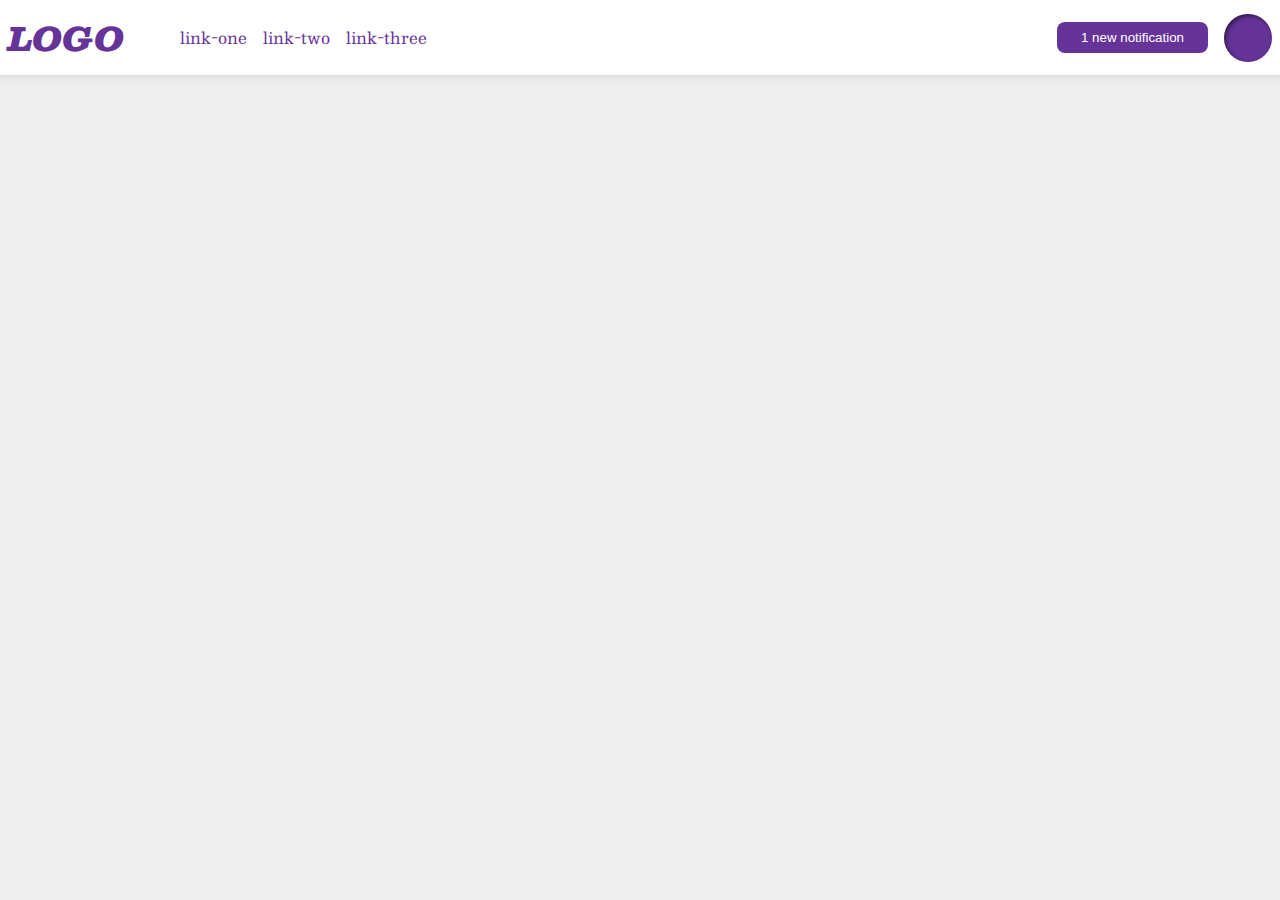
<file: flex/03-flex-header-2/index.html>
<!DOCTYPE html>
<html lang="en">
  <head>
    <meta charset="UTF-8">
    <meta http-equiv="X-UA-Compatible" content="IE=edge">
    <meta name="viewport" content="width=device-width, initial-scale=1.0">
    <title>Flex Header 2</title>
    <link rel="stylesheet" href="style.css">
  </head>
  <body>
    <div class="header">
      <div class="left">
        <div class="logo">
          LOGO
        </div>
        <ul class="links">
          <li><a href="google.com">link-one</a></li>
          <li><a href="google.com">link-two</a></li>
          <li><a href="google.com">link-three</a></li>
        </ul>
      </div>
      <div class="right">
        <button class="notifications">
          1 new notification
        </button>
        <div class="profile-image"></div>
      </div>
    </div>
  </body>
</html>
</file>
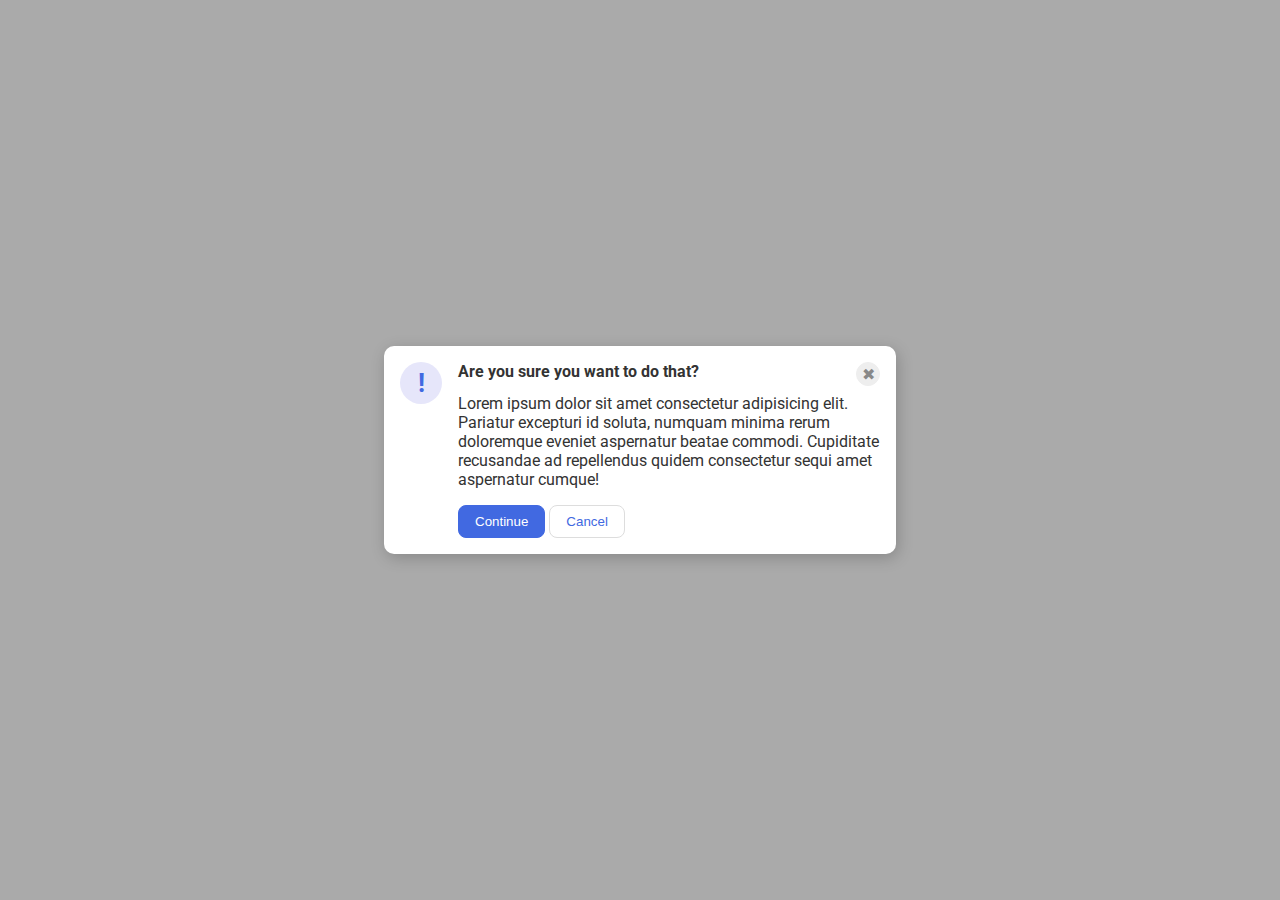
<file: flex/05-flex-modal/index.html>
<!DOCTYPE html>
<html lang="en">
  <head>
    <meta charset="UTF-8" />
    <meta http-equiv="X-UA-Compatible" content="IE=edge" />
    <meta name="viewport" content="width=device-width, initial-scale=1.0" />
    <link rel="stylesheet" href="style.css" />
    <title>Modal</title>
  </head>
  <body>
    <div class="modal">
      <div class="icon">!</div>
      <div class="right">
        <div class="header">
          Are you sure you want to do that?
          <button class="close-button">✖</button>
        </div>
        <div class="text">
          Lorem ipsum dolor sit amet consectetur adipisicing elit. Pariatur
          excepturi id soluta, numquam minima rerum doloremque eveniet
          aspernatur beatae commodi. Cupiditate recusandae ad repellendus quidem
          consectetur sequi amet aspernatur cumque!
        </div>
        <button class="continue">Continue</button>
        <button class="cancel">Cancel</button>
      </div>
    </div>
  </body>
</html>
</file>
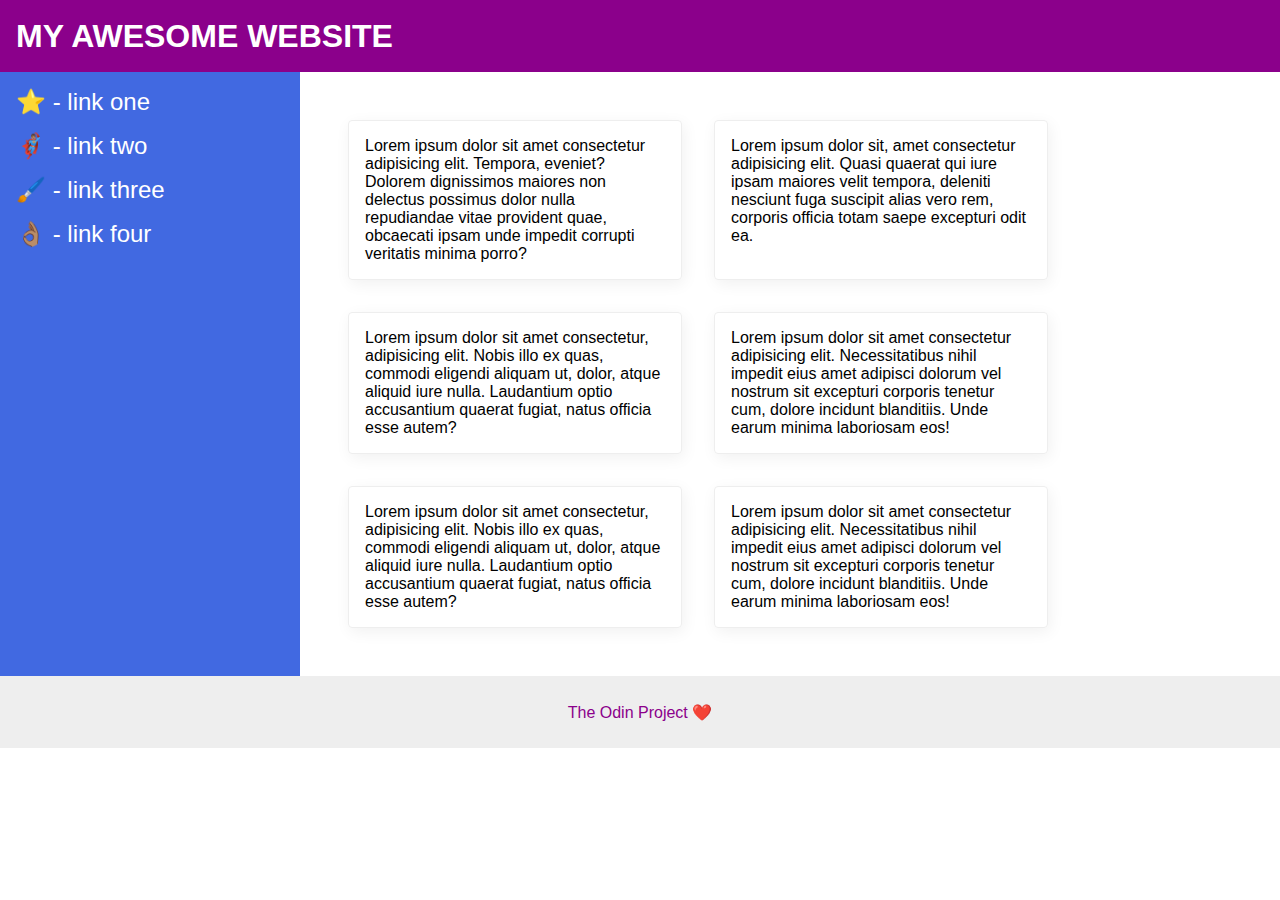
<file: flex/07-flex-layout-2/index.html>
<!DOCTYPE html>
<html lang="en">
  <head>
    <meta charset="UTF-8" />
    <meta http-equiv="X-UA-Compatible" content="IE=edge" />
    <meta name="viewport" content="width=device-width, initial-scale=1.0" />
    <title>The Holy Grail</title>
    <link rel="stylesheet" href="style.css" />
  </head>
  <body>
    <div class="header">MY AWESOME WEBSITE</div>
    <div class="content">
      <div class="sidebar">
        <ul>
          <li><a href="#">⭐ - link one</a></li>
          <li><a href="#">🦸🏽‍♂️ - link two</a></li>
          <li><a href="#">🖌️ - link three</a></li>
          <li><a href="#">👌🏽 - link four</a></li>
        </ul>
      </div>
      <div class="cards">
        <div class="card">
          Lorem ipsum dolor sit amet consectetur adipisicing elit. Tempora,
          eveniet? Dolorem dignissimos maiores non delectus possimus dolor nulla
          repudiandae vitae provident quae, obcaecati ipsam unde impedit corrupti
          veritatis minima porro?
        </div>
        <div class="card">
          Lorem ipsum dolor sit, amet consectetur adipisicing elit. Quasi quaerat
          qui iure ipsam maiores velit tempora, deleniti nesciunt fuga suscipit
          alias vero rem, corporis officia totam saepe excepturi odit ea.
        </div>
        <div class="card">
          Lorem ipsum dolor sit amet consectetur, adipisicing elit. Nobis illo ex
          quas, commodi eligendi aliquam ut, dolor, atque aliquid iure nulla.
          Laudantium optio accusantium quaerat fugiat, natus officia esse autem?
        </div>
        <div class="card">
          Lorem ipsum dolor sit amet consectetur adipisicing elit. Necessitatibus
          nihil impedit eius amet adipisci dolorum vel nostrum sit excepturi
          corporis tenetur cum, dolore incidunt blanditiis. Unde earum minima
          laboriosam eos!
        </div>
        <div class="card">
          Lorem ipsum dolor sit amet consectetur, adipisicing elit. Nobis illo ex
          quas, commodi eligendi aliquam ut, dolor, atque aliquid iure nulla.
          Laudantium optio accusantium quaerat fugiat, natus officia esse autem?
        </div>
        <div class="card">
          Lorem ipsum dolor sit amet consectetur adipisicing elit. Necessitatibus
          nihil impedit eius amet adipisci dolorum vel nostrum sit excepturi
          corporis tenetur cum, dolore incidunt blanditiis. Unde earum minima
          laboriosam eos!
        </div>
      </div>
      
    </div>
    <div class="footer">The Odin Project ❤️</div>
  </body>
</html>
</file>
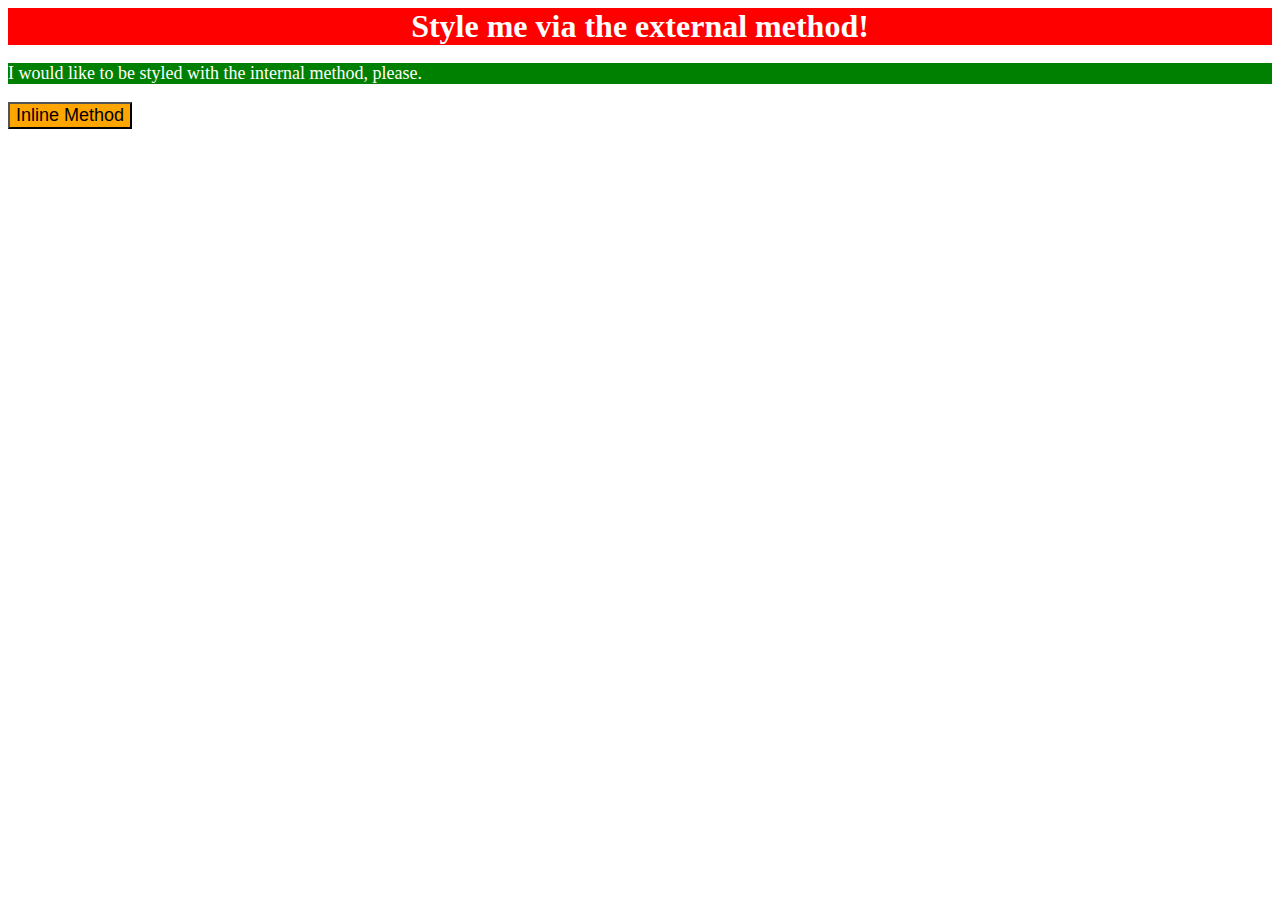
<file: foundations/01-css-methods/index.html>
<!DOCTYPE html>
<html lang="en">
  <head>
    <meta charset="UTF-8" />
    <meta http-equiv="X-UA-Compatible" content="IE=edge" />
    <meta name="viewport" content="width=device-width, initial-scale=1.0" />
    <title>Methods for Adding CSS</title>
    <link rel="stylesheet" href="style.css" />
    <style>
      p {
        background-color: green;
        color: white;
        font-size: 18px;
      }
    </style>
  </head>
  <body>
    <div>Style me via the external method!</div>
    <p>I would like to be styled with the internal method, please.</p>
    <button style="background-color: orange; font-size: 18px">
      Inline Method
    </button>
  </body>
</html>
</file>
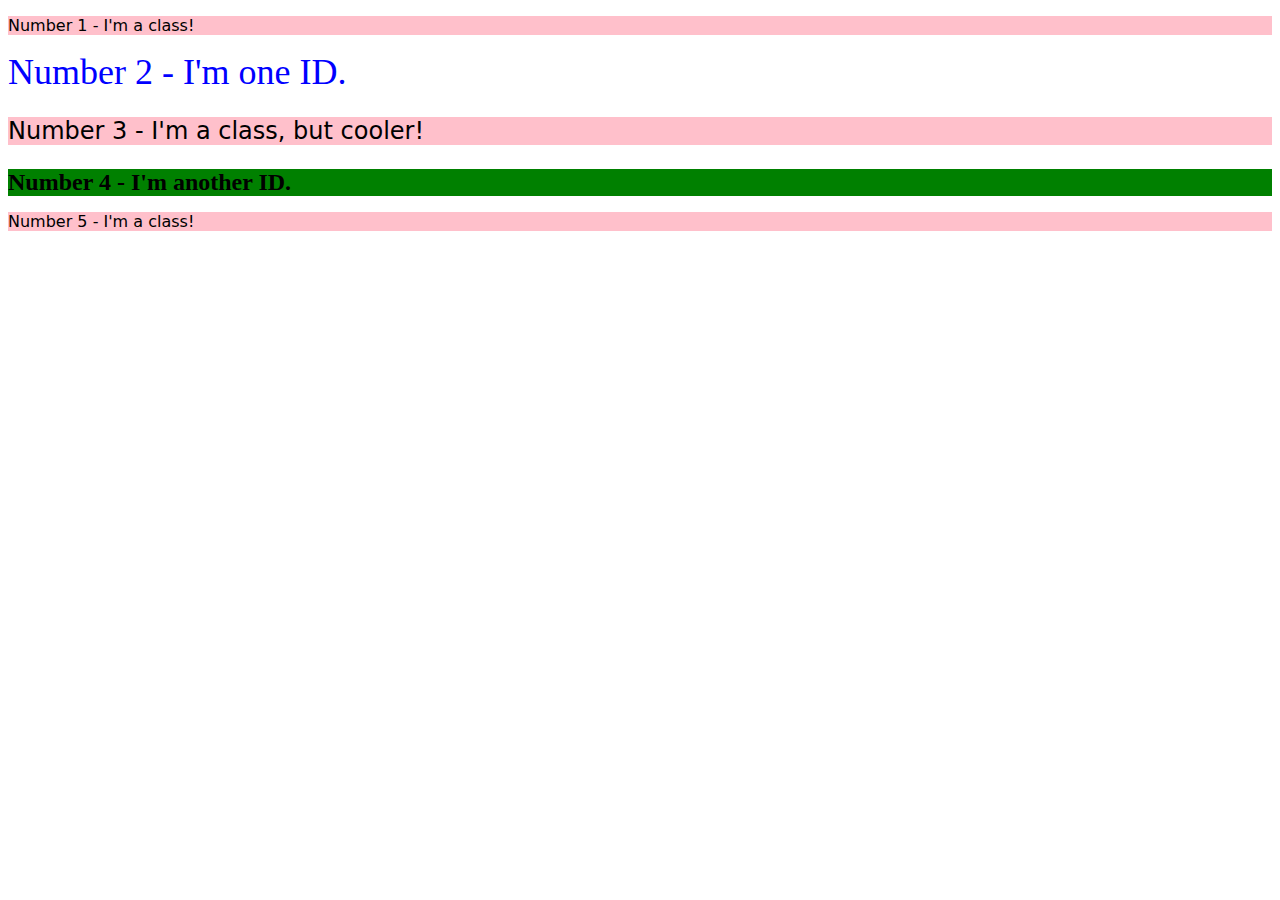
<file: foundations/02-class-id-selectors/index.html>
<!DOCTYPE html>
<html lang="en">
  <head>
    <meta charset="UTF-8">
    <meta http-equiv="X-UA-Compatible" content="IE=edge">
    <meta name="viewport" content="width=device-width, initial-scale=1.0">
    <title>Class and ID Selectors</title>
    <link rel="stylesheet" href="style.css">
  </head>
  <body>
    <p class="odd">Number 1 - I'm a class!</p>
    <div id="two">Number 2 - I'm one ID.</div>
    <p class="odd font">Number 3 - I'm a class, but cooler!</p>
    <div class="font" id="four">Number 4 - I'm another ID.</div>
    <p class="odd">Number 5 - I'm a class!</p>
  </body>
</html>
</file>
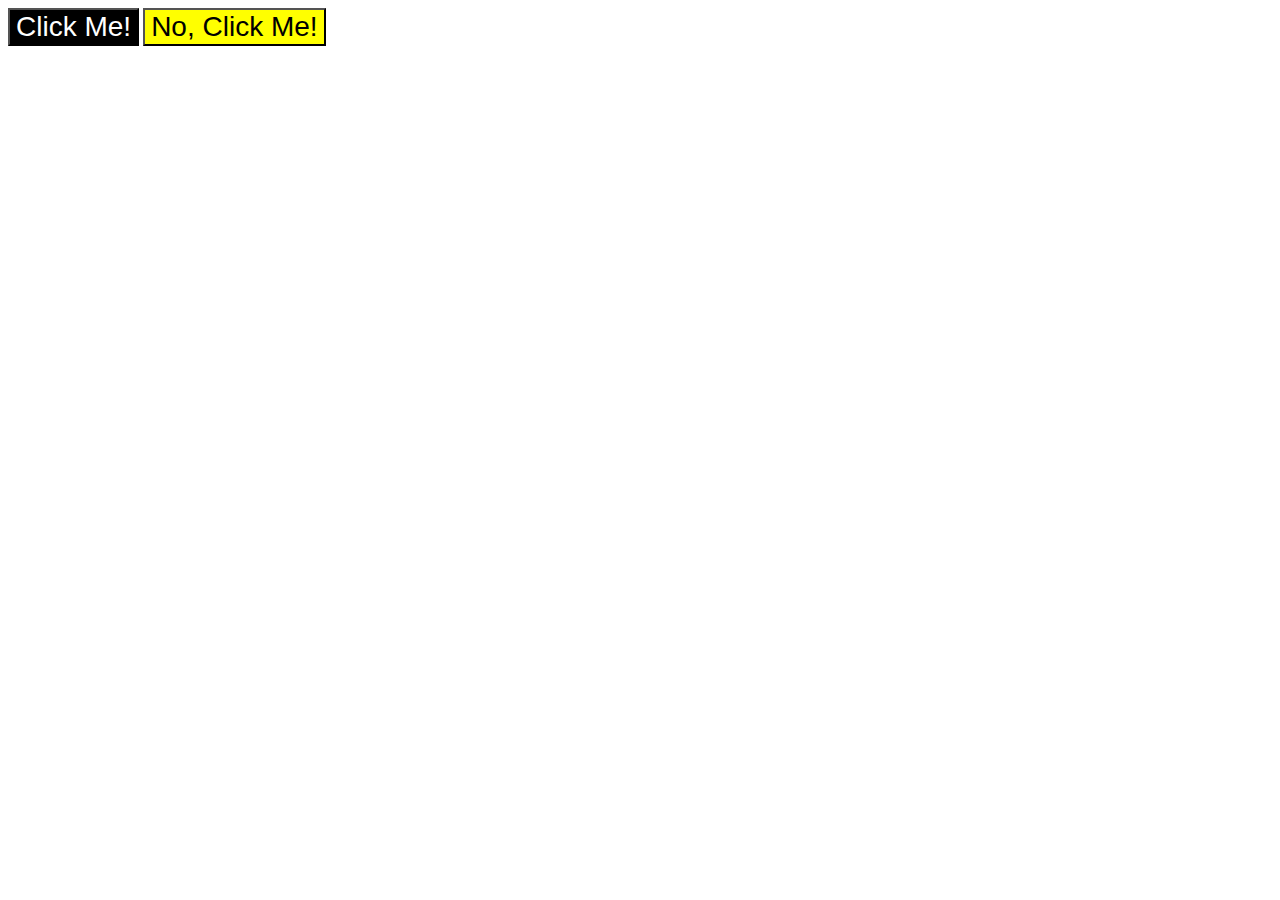
<file: foundations/03-grouping-selectors/index.html>
<!DOCTYPE html>
<html lang="en">
  <head>
    <meta charset="UTF-8">
    <meta http-equiv="X-UA-Compatible" content="IE=edge">
    <meta name="viewport" content="width=device-width, initial-scale=1.0">
    <title>Grouping Selectors</title>
    <link rel="stylesheet" href="style.css">
  </head>
  <body>
    <button class="clickMe common">Click Me!</button>
    <button class="noClickMe common">No, Click Me!</button>
  </body>
</html>
</file>
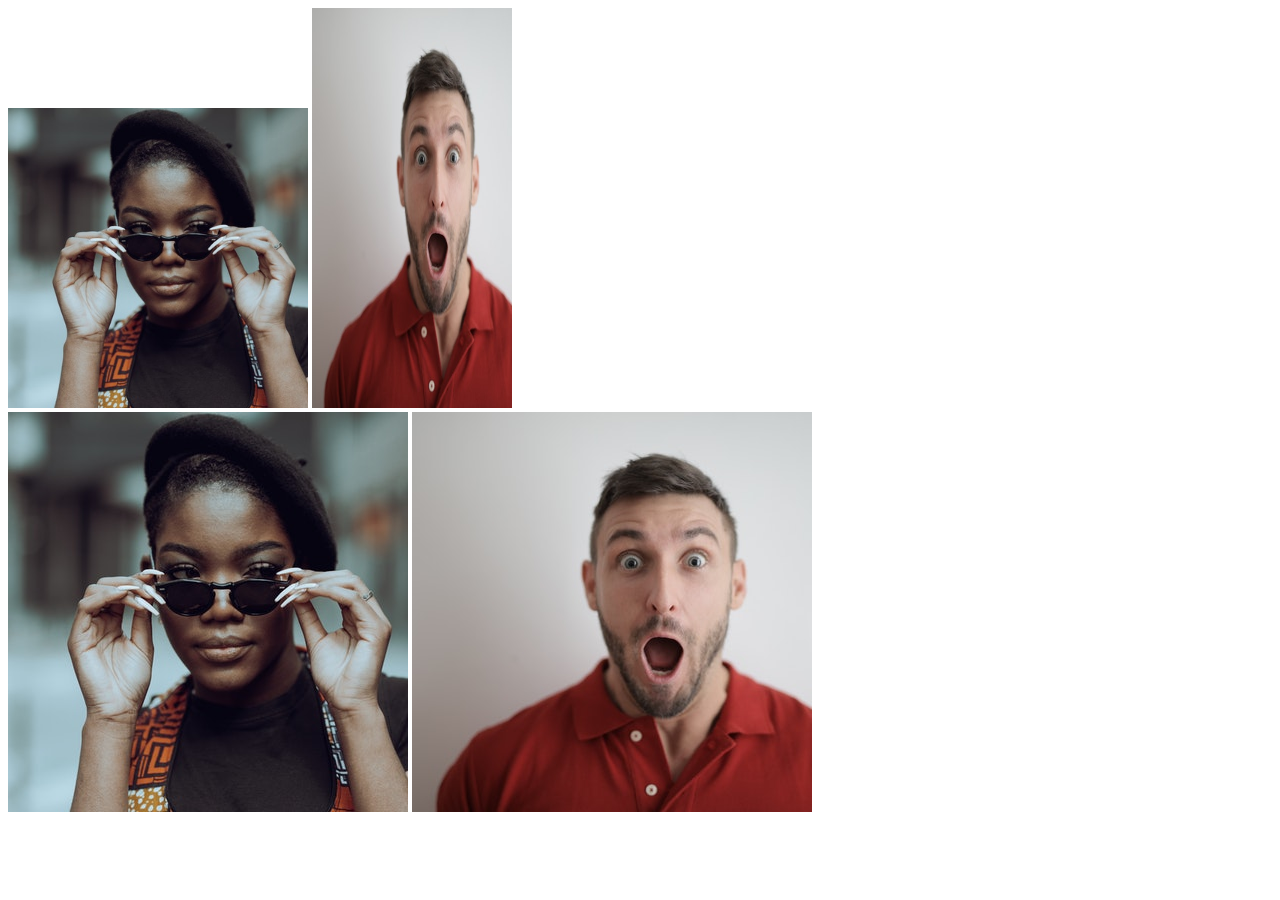
<file: foundations/04-chaining-selectors/index.html>
<!DOCTYPE html>
<html lang="en">
  <head>
    <meta charset="UTF-8" />
    <meta http-equiv="X-UA-Compatible" content="IE=edge" />
    <meta name="viewport" content="width=device-width, initial-scale=1.0" />
    <title>Chaining Selectors</title>
    <link rel="stylesheet" href="style.css" />
  </head>
  <body>
    <!-- Check image source path. Review Foundations lesson - Links and Images -->
    <!-- Use the classes BELOW this line -->
    <div>
      <img
        class="avatar proportioned"
        src="images/pexels-katho-mutodo-8434791.jpg"
        alt="Woman with glasses"
      />
      <img
        class="avatar distorted"
        src="images/pexels-andrea-piacquadio-3777931.jpg"
        alt="Man with surprised expression"
      />
    </div>
    <!-- Use the classes ABOVE this line -->
    <div>
      <img
        class="original proportioned"
        src="images/pexels-katho-mutodo-8434791.jpg"
        alt="Woman with glasses"
      />
      <img
        class="original distorted"
        src="images/pexels-andrea-piacquadio-3777931.jpg"
        alt="Man with surprised expression"
      />
    </div>
  </body>
</html>
</file>
<file: flex/03-flex-header-2/style.css>
/* this is some magical font-importing.  
you'll learn about it later. */
@import url('https://fonts.googleapis.com/css2?family=Besley:ital,wght@0,400;1,900&display=swap');

body {
  margin: 0;
  background: #eee;
  font-family: Besley, serif;
}
.header {
  background: white;
  border-bottom: 1px solid #ddd;
  box-shadow: 0 0 8px rgba(0,0,0,.1);
  display: flex;
  justify-content: space-between;
  padding:8px;
  align-items: center;
}
.left,.right{
  align-items: center;
  display:flex;
  gap: 16px;
}
.profile-image {
  background: rebeccapurple;
  box-shadow: inset 2px 2px 4px rgba(0,0,0,.5);
  border-radius: 50%;
  width: 48px;
  height: 48px;
}

.logo {
  color: rebeccapurple;
  font-size: 32px;
  font-weight: 900;
  font-style: italic;
}

button {
  border: none;
  border-radius: 8px;
  background: rebeccapurple;
  color: white;
  padding: 8px 24px;
}

a {
  /* this removes the line under our links */
  text-decoration: none;
  color: rebeccapurple;
}

ul {
  list-style-type: none;
  display: flex;
  gap: 16px;
}
</file>
<file: flex/05-flex-modal/style.css>
@import url('https://fonts.googleapis.com/css2?family=Roboto:wght@400;700&display=swap');

html, body {
  height: 100%;
}

body {
  font-family: Roboto, sans-serif;
  margin: 0;
  background: #aaa;
  color: #333;
  /* I'll give you this one for free lol */
  display: flex;
  align-items: center;
  justify-content: center;
}
.header{
  display:flex;
  justify-content:space-between;
  margin-bottom: 8px;
  font-weight: bold ;
}
.modal {
  background: white;
  width: 480px;
  border-radius: 10px;
  box-shadow: 2px 4px 16px rgba(0,0,0,.2);
  padding:16px;
  display:flex;
  gap:16px;
}

.icon {
  color: royalblue;
  font-size: 26px;
  font-weight: 700;
  background: lavender;
  width: 42px;
  height: 42px;
  border-radius: 50%;
  display: flex;
  align-items: center;
  justify-content: center;
  flex-shrink:0;
}
.text{
  margin-bottom: 16px;
}
.close-button {
  background: #eee;
  border-radius: 50%;
  color: #888;
  font-weight: 400;
  font-size: 16px;
  height: 24px;
  width: 24px;
  display: flex;
  align-items: center;
  justify-content:center;
  border: 1px solid #eee;
  padding: 0;
}

button {
  cursor: pointer;
  padding: 8px 16px;
  border-radius: 8px;
}

button.continue {
  background: royalblue;
  border: 1px solid royalblue;
  color: white;
}

button.cancel {
  background: white;
  border: 1px solid #ddd;
  color: royalblue;
}
</file>
<file: flex/07-flex-layout-2/style.css>
body {
  font-family: -apple-system, BlinkMacSystemFont, 'Segoe UI', Roboto, Oxygen, Ubuntu, Cantarell, 'Open Sans', 'Helvetica Neue', sans-serif;
  margin: 0;
  min-height: 100vh;
  display:flex;
  flex:1;
  flex-direction:column;
}
.content,.cards{
  display:flex;
}
.cards{
  flex-wrap:wrap;
}
.header {
  font-size:32px;
  font-weight: 900;
  height: 72px;
  background: darkmagenta;
  color: white;
  display:flex;
  align-items: center;
  padding:0 16px;
}

.footer {
  height: 72px;
  background: #eee;
  color: darkmagenta;
  display:flex;
  justify-content:center;
  align-items: center;
}

.sidebar {
  width: 300px;
  background: royalblue;
  box-sizing: border-box;
  flex-shrink: 0;
  padding:16px;
}
ul{
  list-style-type: none;
  margin:0;
  padding:0;
}
li{
  margin-bottom:16px;
}
a{
  text-decoration: none;
  color:white;
  font-size:24px;
}
.cards{
  padding:32px;
  display:flex;
  flex-wrap:wrap;

}
.card {
  border: 1px solid #eee;
  box-shadow: 2px 4px 16px rgba(0,0,0,.06);
  border-radius: 4px;
  padding: 16px;
  margin:16px;
  width:300px;
}
</file>
<file: foundations/01-css-methods/style.css>
div{
    background-color: red;
    color:white;
    font-size: 32px;
    text-align: center;
    font-weight: bold;
}
</file>
<file: foundations/02-class-id-selectors/style.css>
.odd{
    background-color: pink;
    font-family: Verdana, "DejaVu Sans", sans-serif;
}
#two{
    color: blue;
    font-size: 36px;
}
.font{
    font-size: 24px;
}
#four{
    background-color: green;
    font-weight: bold;
}
</file>
<file: foundations/03-grouping-selectors/style.css>
.clickMe{
    background-color: black;
    color: white;

}
.noClickMe{
    background-color: yellow;
}
.clickMe,.noClickMe{
    font-size: 28px;
    font-family: Helvetica,'Times New Roman',sans-serif;
}
</file>
<file: foundations/04-chaining-selectors/style.css>
/* Add CSS Styling */
.avatar.proportioned{
    width: 300px;
    height:auto;
}
.avatar.distorted{
    width: 200px;
    height:400px;
}
</file>
